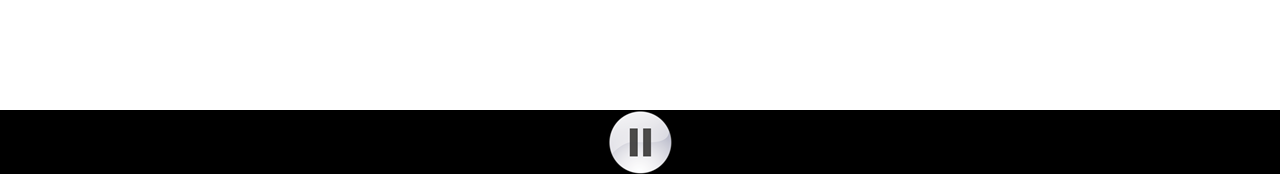
<file: index.html>
<!DOCTYPE html>
<html>
<head>
<meta charset="UTF-8">
<meta name="viewport" content="width=device-width, initial-scale=1.0, maximum-scale=1.0">
<title>WebAR</title>
	<script type="text/javascript" src="./js-aruco/cv.js"></script>
	<script type="text/javascript" src="./js-aruco/posit1-patched.js"></script>
	<script type="text/javascript" src="./js-aruco/svd.js"></script>
	<script type="text/javascript" src="./three/three.min.js"></script>
	<script type="text/javascript" src="./three/STLLoader.js"></script>
	<script type="text/javascript" src="./three/OrbitControls.js"></script>
    <script type="text/javascript" src="./libs/stats.js"></script>
    <script type="text/javascript" src="./libs/dat.gui.js"></script>
	<script type="text/javascript" src="./libs/webrtc-adapter.js"></script>
	<script type="text/javascript" src="./jsfeat/jsfeat-min.js"></script>
	<script type="text/javascript" src="./js/track.js"></script>
	<script type="text/javascript" src="./js/threed.js"></script>
	<script type="text/javascript" src="./js/aiming.js"></script>
	<script type="text/javascript" src="./js/pattern.js"></script>
	<script type="text/javascript" src="./js/video.js"></script>
	<script type="text/javascript" src="./js/webar.js"></script>
	<script type="text/javascript" src="./js/text.js"></script>
<!--    <script type="text/javascript" src="./libs/jquery-1.11.2.min.js"></script> -->
<style>
	.div-relative{position:relative; color:#000; border:1px solid #000; width:100%; height:100%}    
	.div-screen{ position:relative; left:0px; top:0px; padding-bottom:0%; width:100%; height:100%}
	.div-canvas{ position:absolute; left:0px; top:0px; background-color:transparent; width:100%; height:100% } 
	.div-overlay{ position:absolute; display:none; background-color:transparent } 
	body{margin: 0; overflow: hidden;}
</style>
</head>
<body>
	<div class="div-screen">
		<!--<video id="webcam" autoplay style="width:100%; height: 100%; object-fit: fill">您的浏览器不支持video标签。 </video> -->
		<video id="webcam" autoplay>您的浏览器不支持video标签。 </video>
	</div>
	<div id="div-ctrl" style="display:table; width:100%; background:black;" >
		<div style="display:table-cell;  vertical-align:middle;">
			<img id="img-ctrl-pause" style="display:block; margin:0 auto" src="./imgs/p1.png"></img>
			<img id="img-ctrl-play" style="display:none; margin:0 auto" src="./imgs/p2.png" ></img>
		</div>
	</div>
	<!--
	<div id="div-video" class="div-overlay">
		<video id="arvideo" preload style="width:100%; height:auto; " src="./assets/astana.mp4" type="video/mp4"></video>
	</div>-->
	<div class="div-canvas">
		<canvas id="arcan" style="display:block"></canvas>
	</div>
	<div id="3D-canvas" class="div-canvas"></div>
<!--	<div id="div-capture" class="div-overlay">
		<img id="captureimg" src="./imgs/rp2.gif"></img>
	</div>-->
	
	<script type="text/javascript">
		var width = window.innerWidth;
		//var height = window.innerHeight;
		var height = width / 3 * 4;
		var size = width * height;
		console.log("size:" + width + " * " + height);
		var webcam = document.getElementById('webcam');
		webcam.width = width;
		webcam.height = height;

		var divctrl = document.getElementById('div-ctrl');
		divctrl.style.height = (window.innerHeight - height) + 'px';
		var ctrlImgLeft = (width - 64) / 2;
		var ctrlImgTop = height + (window.innerHeight - height - 64) / 2;

		//var bufcan = document.getElementById('bufcan');
		var bufcan = document.createElement('canvas');
		bufcan.width = width;
		bufcan.height = height;
		var bufctx = bufcan.getContext('2d');
		/*var gl = bufcan.getContext('webgl'); //experimental-webgl
		var tex = gl.createTexture();
  		gl.bindTexture(gl.TEXTURE_2D, tex);
  		gl.bindFramebuffer(gl.FRAMEBUFFER, gl.createFramebuffer());
  		gl.viewport(0, 0, width, height);
 		gl.framebufferTexture2D(gl.FRAMEBUFFER, gl.COLOR_ATTACHMENT0, gl.TEXTURE_2D, tex, 0);
 		var imageData = new Uint8Array(width * height * 4);*/

		var arcan = document.getElementById('arcan');
		var arctx = arcan.getContext('2d');
		arcan.width = width;
		arcan.height = height;
		arctx.fillStyle = 'rgb(74,254,254)';
		arctx.strokeStyle = "rgb(74,255,254)";
        arctx.lineWidth = 2;
        //arctx.font = "16px Arial Bold";

		var arType = 0; // 0: video; 1: capture; 2: 3d; 3: text
		initPattern();

		//document.addEventListener('touchend', captureFairy, false);
		document.addEventListener('touchend', touch, false);
		if (arType === 2) {
			document.addEventListener('touchstart', touch3dStart, false);
			document.addEventListener('touchmove', touch3dMove, false);
		}

		function hasGetUserMedia() {
			return  !!(navigator.getUserMedia
				|| navigator.webkitGetUserMedia || navigator.mozGetUserMedia
				|| navigator.msGetUserMedia);
		}
		
		window.URL = window.URL || window.webkitURL || window.mozURL || window.msURL;
		var videoDevices = []; //存储设备源ID
		//MediaStreamTrack.getSources(function(sourceInfos) {
		navigator.mediaDevices.enumerateDevices().then(function(devices) {
			for (var i = 0; i < devices.length; i++) {
				var device = devices[i];
				if ((device.kind === 'videoinput') && (device.label.indexOf('back') >= 0)) {
					videoDevices.push(device.deviceId);
				//	videoLabels.push(device.label);
				}
			}
			openWebCam();
		});

		function openWebCam() {
			if (navigator.getUserMedia) { // 标准的API
				navigator.getUserMedia({
					video : {
						facingMode: { exact: "environment" },
						width : {exact: height },
						height : { exact: width },
						//deviceId : { exact: videoDevices[0]  },
						//width : { min: width, ideal : width, max: width },
						//height : { min: height, ideal : height, max: height },
						/*'optional' : [ {
							'deviceId' : exArray[1] //0为前置摄像头，1为后置  
						} ]*/
					},
					audio : false
				}, successFunc, errorFunc);
			} else if (navigator.webkitGetUserMedia) { // WebKit 核心的API
				navigator.webkitGetUserMedia({
					video : {
						facingMode: { exact: "environment" },
						width : {exact: height },
						height : { exact: width },
					},
					audio : false
				}, successFunc, errorFunc);
			} else {
				alert('Native device media streaming (getUserMedia) not supported in your browser.');
			}
		}

		var localStream;
		function successFunc(stream) {
			webcam.src = window.URL && window.URL.createObjectURL(stream) || stream;
			//var inputTrack = stream.getVideoTracks()[0];
			//video.src = URL.createObjectURL(stream);
			//video.src = stream;
			//webcam.play();
			webcam.addEventListener('loadedmetadata', function() {
      			webcam.play(); 
      		}, false);
			localStream = stream;
			initWebar();
		//	startScan();
			requestAnimationFrame(imageProcessing);
		}

		function errorFunc(error) {
			console.log("Error:" + error.name);
		}

		function closeWebCam() {
			if (webcam) {
				webcam.pause();
				webcam.src = '';
			//	webcam.load();
			}
			if (localStream && localStream.stop) {
				localStream.stop();
			}
			stream = null;
		}
		
		
		var lastTime, ptnDescs, scnDescs;
		var isTracking = false;
		var imageData;
		function getImageData() {
			bufctx.drawImage(webcam, 0, 0);
			imageData = bufctx.getImageData(0, 0, width, height).data;
		//	gl.texImage2D(gl.TEXTURE_2D, 0, gl.RGBA, gl.RGBA, gl.UNSIGNED_BYTE, webcam);
		//	gl.readPixels(0, 0, width, height, gl.RGBA, gl.UNSIGNED_BYTE, imageData);
		}

		var isPaused = false;
		function imageProcessing() {
			if (isCaptured || isPlaying || isPaused)
				return;

			lastTime = Date.now();
			requestAnimationFrame(imageProcessing);

			if (isPatternReady && webcam.readyState === webcam.HAVE_ENOUGH_DATA) {
				getImageData();
				arctx.clearRect(0, 0, width, height);
				//jsfeat.imgproc.gaussian_blur(grayImg, blurImg, 5);
				//drawGrayImage(imageData, grayImg);
				if (isTracking) {
					var tps = tracking(imageData, arctx);
					if (tps >= 8) {
						//jsfeat.matmath.multiply_3x3(homo3x3, homo3x3, track3x3);
						if (drawShape(track3x3)) {
							if (arType === 0)
								drawPlayer(track3x3, false);
							if (arType === 1)
								drawAiming(track3x3, false);
							if (arType === 2)
								drawModel(ptnShape);
							if (arType === 3)
								drawText(track3x3, false);
							
					//		drawStatus(0, tps);
							return;
						}
					}
					isTracking = false;
					if (arType === 2) {
						canvas3d.style.display = 'none';
					}
				//	startScan();
				}

				var goodMatches = detecting(imageData);
			//	console.log("candidate matches:" + candMatches  + "\tgood matches:" + goodMatches);
				if (goodMatches >= 8)  {
					resetPatternShape();
					if (drawShape(homo3x3)) {
					//	stopScan();
						initTrack(imageData, corners, width, height);
						isTracking = true;
						if (arType === 0)
							drawPlayer(homo3x3, true);
						if (arType === 1)
							drawAiming(homo3x3, true);
						if (arType === 2) {
							drawModel(ptnShape);
							canvas3d.style.display = "block";
						}
						if (arType === 3)
							drawText(homo3x3, true);
					}
				}
				drawStatus(goodMatches, 0);
			}
		//	snapshot();
		}

		function drawStatus(mks, tps) {
			//arctx.clearRect(0, 0, width, height);
			var fps = 1000.0 / (Date.now() - lastTime);
			var tmp = "FPS:" + fps;
			arctx.fillText(tmp.substr(0, tmp.indexOf(".") + 2) + "  MKS:" + window.innerWidth + " TPS:" + window.innerHeight, 10, 10);
		}

        function drawShape(matrix3x3) {
            // get the projected pattern corners
            //var shape_pts = tCorners(homo3x3.data, ptnWidth, ptnHeight);
            /*
            var M = matrix3x3.data;
            var z=0.0, px=0.0, py=0.0;
            for (var i = 0; i < 4; i++) {
            	px = M[0]*ptnShape[i].x + M[1]*ptnShape[i].y + M[2];
            	py = M[3]*ptnShape[i].x + M[4]*ptnShape[i].y + M[5];
            	z = M[6]*ptnShape[i].x + M[7]*ptnShape[i].y + M[8];
            	ptnShape[i].x = px/z;
            	ptnShape[i].y = py/z;
            }*/
            transformCorners(matrix3x3.data, ptnShape);

            if (!isValidMatch(ptnShape))
            	return false;
            /*
            arctx.beginPath();
            arctx.moveTo(ptnShape[0].x, ptnShape[0].y);
            arctx.lineTo(ptnShape[1].x, ptnShape[1].y);
            arctx.lineTo(ptnShape[2].x, ptnShape[2].y);
            arctx.lineTo(ptnShape[3].x, ptnShape[3].y);
            arctx.lineTo(ptnShape[0].x, ptnShape[0].y);
            arctx.stroke();*/
            return true;
        }

        var pos = 0;
		var scanId;
		var step = 5;
		function startScan() {
			scanId = setInterval( function() {
				arctx.clearRect(0, 0, width, height);
				arctx.beginPath();
			    arctx.moveTo(0, pos);
			    arctx.lineTo(width, pos);
			    arctx.stroke();

			    pos += step;
			    if (pos > height) {
			    	step = -5;
			    	pos = height;
			    }
			    if (pos < 0) {
			    	step = 5;
			    	pos = 0;
			    }
			}, 50);
		}

		function stopScan() {
			clearInterval(scanId);
		//	arctx.clearRect(0, 0, width, height);
		}

	//	window.onload = initPattern();
		window.unload = closeWebCam();
	</script>
</body>
</html>
</file>
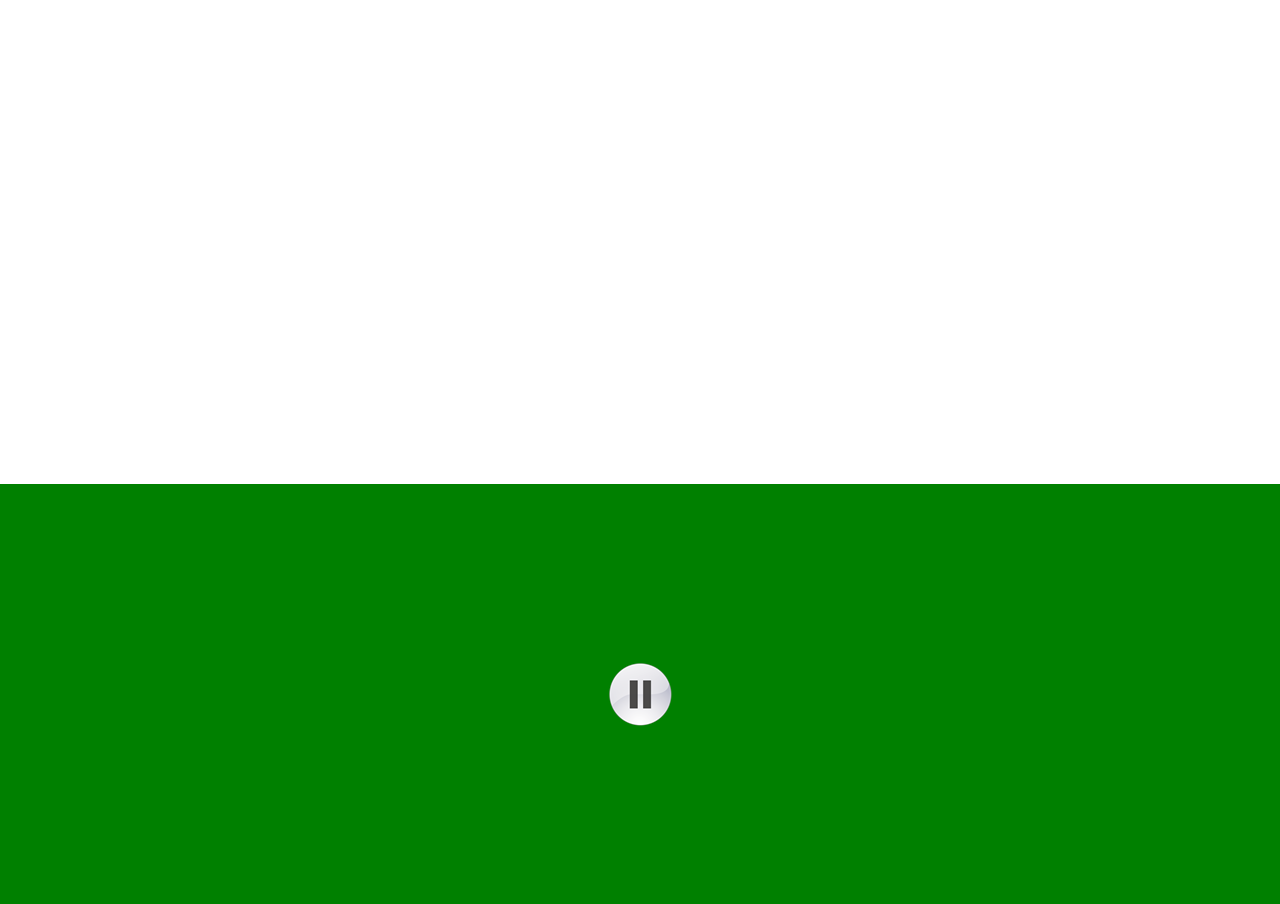
<file: camera.html>
<!DOCTYPE html>
<html>
<head>
<meta charset="UTF-8">
<meta name="viewport" content="width=device-width, initial-scale=1.0, maximum-scale=1.0">
<title>WebAR</title>
	<script type="text/javascript" src="./js/webrtc-adapter.js?v=20171022"></script>
<style>
	.div-relative{position:relative; color:#000; border:1px solid #000; width:100%; height:100%}    
	.div-screen{ position:relative; left:0px; top:0px; padding-bottom:0%; width:100%; height:100%}
	.div-canvas{ position:absolute; left:0px; top:0px; background-color:transparent; width:100%; height:100% } 
	.div-overlay{ position:absolute; display:none; background-color:transparent } 
	body{margin: 0; overflow: hidden;}
</style>
</head>
<body>
	<div class="div-screen">
		<video id="webcam" autoplay style="width:100%; height: 100%; margin:0; borderstyle:solid;">Video tag not supported in your browser.</video>
	</div>
	<div id="div-ctrl" style="display:table; width:100%; background:green; borderstyle:solid;" >
		<div style="display:table-cell; vertical-align:middle; height:100%; margin:0; borderstyle:solid;">
			<img id="img-ctrl-pause" style="display:block; margin:0 auto" src="./imgs/p1.png"></img>
			<img id="img-ctrl-play" style="display:none; margin:0 auto" src="./imgs/p2.png" ></img>
		</div>
	</div>

	<div class="div-canvas">
		<canvas id="arcan" style="display:block"></canvas>
	</div>
<!--	<div id="3D-canvas" class="div-canvas"></div> -->
<!--	<div id="div-capture" class="div-overlay">
		<img id="captureimg" src="./imgs/rp2.gif"></img>
	</div>-->
	
	<script type="text/javascript">
		//var width = window.innerWidth;
		//var height = window.innerHeight;
		var videoWidth = 480;
		var videoHeight = 360;
		var size = videoWidth * videoHeight;
		console.log("size:" + window.innerWidth + " * " + window.innerHeight);

		var divctrl = document.getElementById('div-ctrl');
		divctrl.style.height = (window.innerHeight - videoWidth) + 'px';
		var ctrlImgLeft = (videoHeight - 64) / 2;
		var ctrlImgTop = videoWidth + (window.innerHeight - videoWidth - 64) / 2;

		var bufcan = document.createElement('canvas');
		bufcan.width = videoWidth;
		bufcan.height = videoHeight;
		var bufctx = bufcan.getContext('2d');

		/*var gl = bufcan.getContext('webgl'); //experimental-webgl
		var tex = gl.createTexture();
  		gl.bindTexture(gl.TEXTURE_2D, tex);
  		gl.bindFramebuffer(gl.FRAMEBUFFER, gl.createFramebuffer());
  		gl.viewport(0, 0, width, height);
 		gl.framebufferTexture2D(gl.FRAMEBUFFER, gl.COLOR_ATTACHMENT0, gl.TEXTURE_2D, tex, 0);
 		var imageData = new Uint8Array(width * height * 4);*/

		var arcan = document.getElementById('arcan');
		var arctx = arcan.getContext('2d');
		arcan.width = videoWidth;
		arcan.height = videoHeight;
		arctx.fillStyle = 'rgb(74,255,254)';
		arctx.strokeStyle = "rgb(74,255,254)";
        arctx.lineWidth = 2;
        //arctx.font = "16px Arial Bold";

		var arType = 0; // 0: video; 1: capture; 2: 3d; 3: text
	//	initPattern();
		
		window.URL = window.URL || window.webkitURL || window.mozURL || window.msURL;
		var videoDevices = []; //存储设备源ID
		var webcam;
		
		initWebcam();
		console.log(videoDevices);
		openWebcam();
		
		
	//	initDetect();
	//	startScan();
	//	requestAnimationFrame(imageProcessing);
		
	//	window.onload = initPattern();
		window.unload = closeWebcam();
		



function hasGetUserMedia() {
	return  !!(navigator.getUserMedia
		|| navigator.webkitGetUserMedia || navigator.mozGetUserMedia
		|| navigator.msGetUserMedia);
}

function initWebcam() {
	webcam = document.getElementById('webcam');
	webcam.style.width = videoHeight + "px";
	webcam.style.height = videoWidth + "px";
	//webcam.width = videoHeight;
	//webcam.height = videoWidth;
	
	//MediaStreamTrack.getSources(function(sourceInfos) {
	navigator.mediaDevices.enumerateDevices().then(function(devices) {
		for (var i = 0; i < devices.length; i++) {
			var device = devices[i];
			if ((device.kind === 'videoinput') && (device.label.indexOf('back') >= 0)) {
				videoDevices.push(device.deviceId);
				//	videoLabels.push(device.label);
			}
		}
	});
}

function openWebcam() {
	if (navigator.getUserMedia) { // 标准的API
		navigator.getUserMedia({
			video : {
				facingMode: { exact: "environment" },
				width : {exact: videoWidth },
				height : { exact: videoHeight },
				/*'optional' : [ {
					'deviceId' : exArray[1] //0为前置摄像头，1为后置  
				} ]*/
			},
			audio : false
		}, succOpenWebcam, errorOpenWebcam);
	} else if (navigator.webkitGetUserMedia) { // WebKit 核心的API
		navigator.webkitGetUserMedia({
			video : {
				facingMode: { exact: "environment" },
				width : {exact: videoWidth },
				height : { exact: videoHeight },
			},
			audio : false
		}, succOpenWebcam, errorOpenWebcam);
	} else {
		alert('Native device media streaming (getUserMedia) not supported in your browser.');
	}
}

var localStream;
function succOpenWebcam(stream) {
	//webcam.src = window.URL && window.URL.createObjectURL(stream) || stream;
	webcam.srcObject = stream;
	
	//var inputTrack = stream.getVideoTracks()[0];
	//video.src = URL.createObjectURL(stream);
	//video.src = stream;
	//webcam.play();
	webcam.addEventListener('loadedmetadata', function() {
 		webcam.play(); 
    }, false);
	localStream = stream;

}

function errorOpenWebcam(error) {
	console.log("Error:" + error.name);
}

function closeWebcam() {
	if (webcam) {
		webcam.pause();
		webcam.src = '';
	//	webcam.load();
	}
	if (localStream && localStream.stop) {
		localStream.stop();
	}
	stream = null;
}
	</script>
</body>
</html>
</file>
